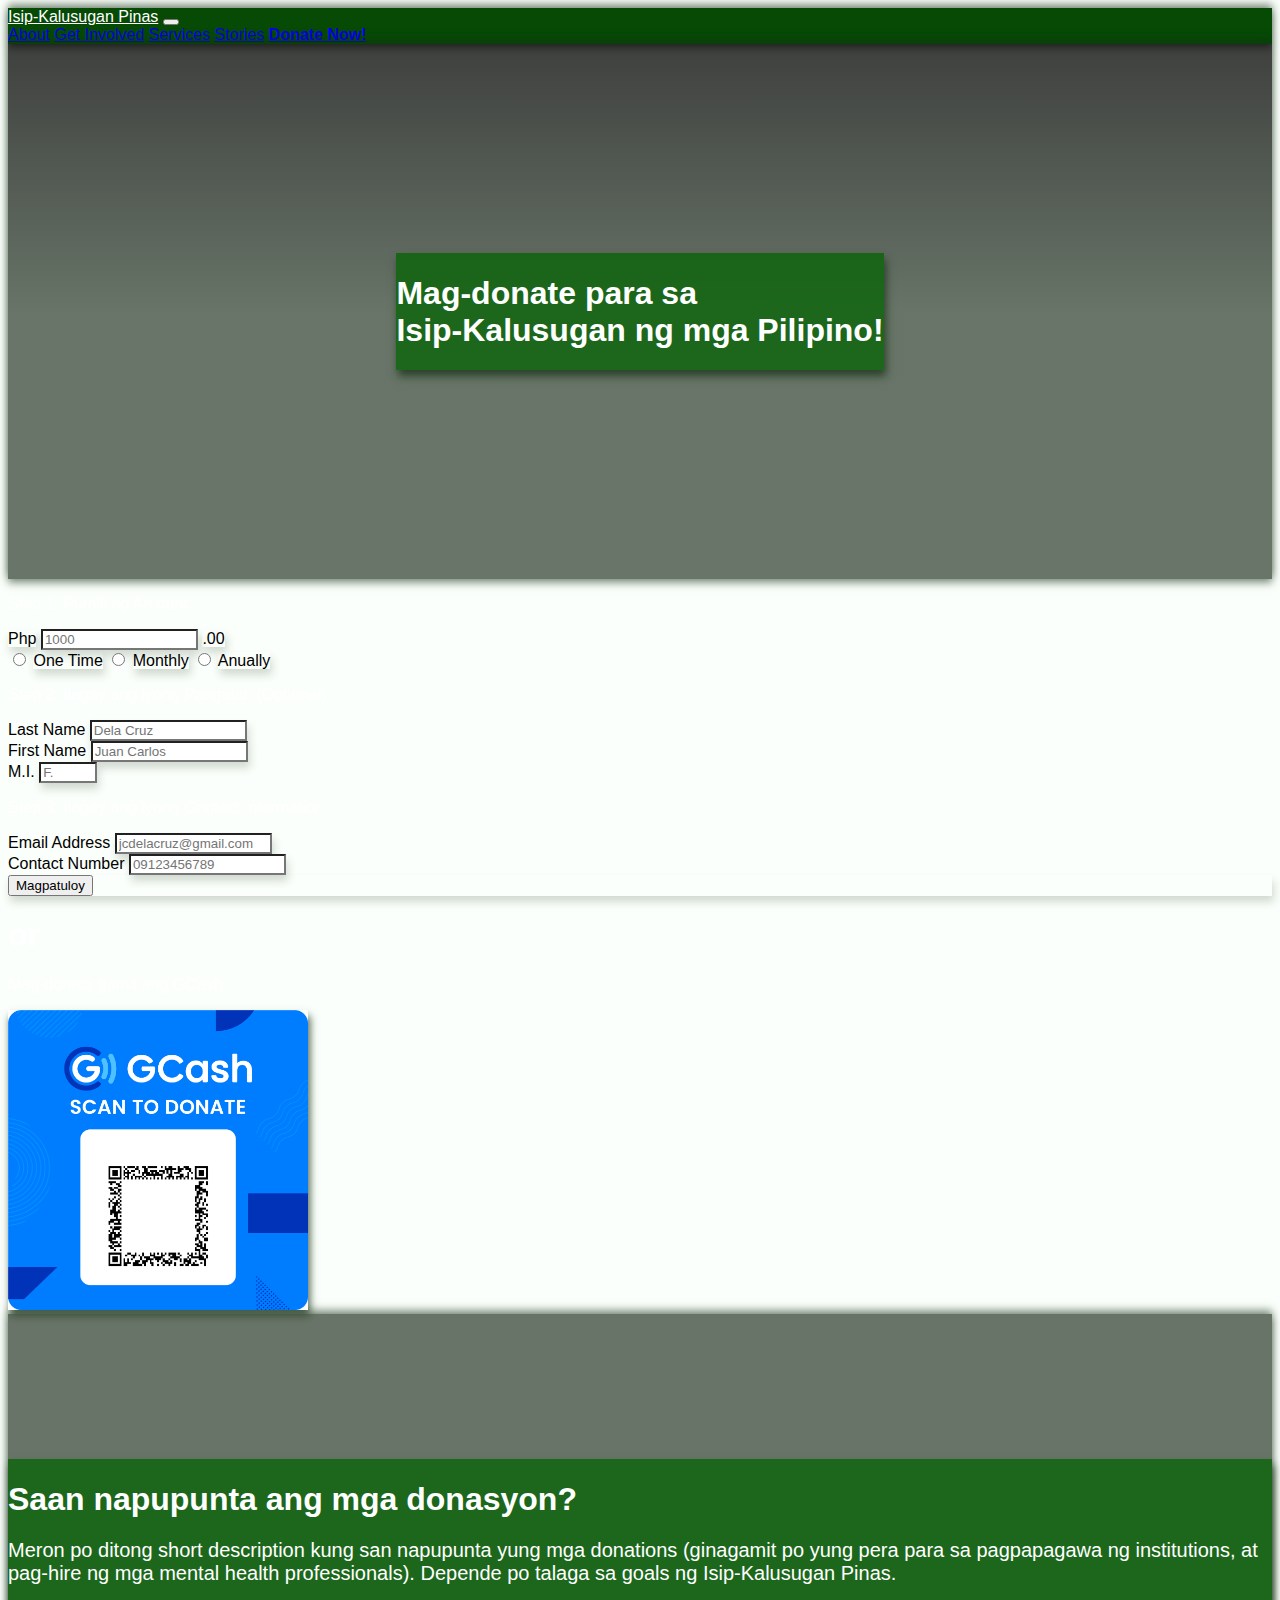
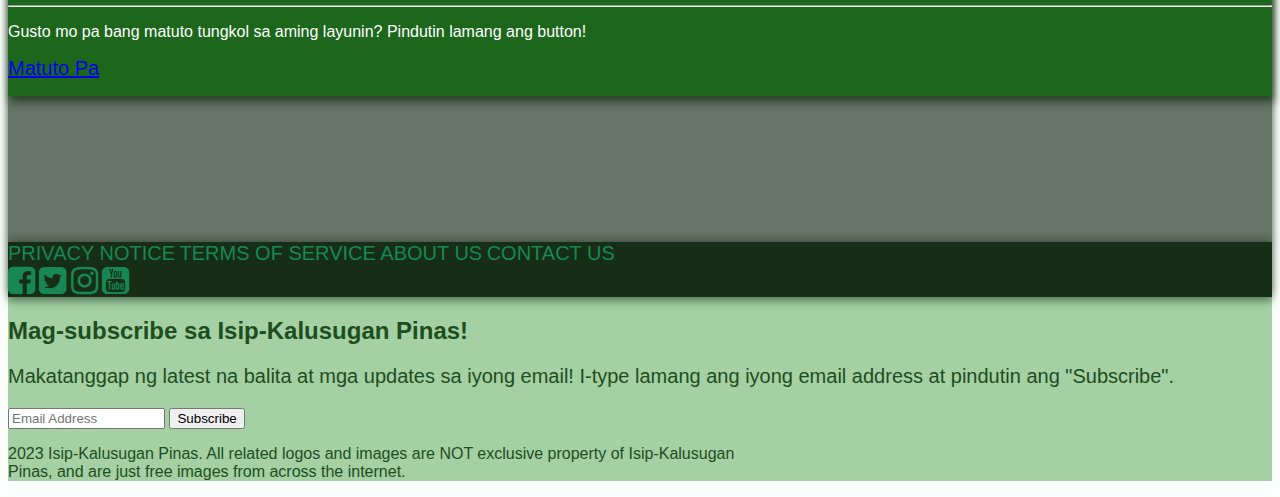
<file: donate.html>
<!DOCTYPE html>
<html lang="en">
<head>
    <meta charset="UTF-8">
    <meta http-equiv="X-UA-Compatible" content="IE=edge">
    <meta name="viewport" content="width=device-width, initial-scale=1.0">
    <link href="https://cdn.jsdelivr.net/npm/bootstrap@5.3.0-alpha3/dist/css/bootstrap.min.css" rel="stylesheet" integrity="sha384-KK94CHFLLe+nY2dmCWGMq91rCGa5gtU4mk92HdvYe+M/SXH301p5ILy+dN9+nJOZ" crossorigin="anonymous">
    <title>Donate Now</title>

    <link rel="stylesheet" href="https://cdnjs.cloudflare.com/ajax/libs/font-awesome/4.7.0/css/font-awesome.min.css">
    <link rel="stylesheet" type="text/css" href="style.css">
    <link rel="icon" href="https://icon-library.com/images/213ec8269d.png">
    
    <style>
        .headerBg::before {    
            content: "";
            background: url('https://images.pexels.com/photos/6646770/pexels-photo-6646770.jpeg?auto=compress&cs=tinysrgb&w=1260&h=750&dpr=1') center no-repeat, linear-gradient(180deg, rgb(0, 0, 0, 0.75) 0%, rgba(54, 70, 54, 0.75) 50%); background-size: cover;
            background-blend-mode: overlay;
            position: absolute;
            background-position: center;
            background-repeat: no-repeat;
            background-size: cover;
            top: 0px;
            right: 0px;
            bottom: 0px;
            left: 0px;
        }
        .aboutBg::before {    
            content: "";
            background-color: rgba(54, 70, 54, 0.75);
            background-image: url('https://images.pexels.com/photos/933622/pexels-photo-933622.jpeg?auto=compress&cs=tinysrgb&w=1260&h=750&dpr=1');
            background-blend-mode: overlay;
            position: absolute;
            background-position: 0 20%;
            background-repeat: no-repeat;
            background-size: cover;
            top: 0px;
            right: 0px;
            bottom: 0px;
            left: 0px;
        }
    </style>

    <link rel="stylesheet" type="text/css" href="donate.css">

</head>
<body style="background-image: url(https://images.pexels.com/photos/1200225/pexels-photo-1200225.jpeg?auto=compress&cs=tinysrgb&w=1260&h=750&dpr=1); height: 100%; background-position: center; background-size: cover; background-color: rgba(250, 255, 250, 0.875); background-blend-mode: overlay;">

    <!---------------------- NAVBAR ---------------------->
    <nav class="navbar navbar-expand-md navbar-dark nav-underline sticky-top px-lg-5 px-3 py-3 navbar-toggler rounded-0 divShadow justify-content-between" style="background-color: rgb(6, 74, 6);">
        <a class="navbar-brand fs-3 titleText" href="index.html">Isip-Kalusugan Pinas</a>
        <button class="navbar-toggler" type="button" data-bs-toggle="collapse" data-bs-target="#navbarCollapsed">
            <span class="navbar-toggler-icon"></span>
        </button>
        <div class="collapse navbar-collapse" id="navbarCollapsed">
            <div class="navbar-nav d-flex justify-content-between">
                <a class="nav-item nav-link" href="about.html">About</a>
                <a class="nav-item nav-link" href="getinvolved.html">Get Involved</a>
                <a class="nav-item nav-link" href="services.html">Services</a>
                <a class="nav-item nav-link" href="stories.html">Stories</a>
                <a class="nav-item nav-link active" href="donate.html"><b>Donate Now!</b></a>
            </div>
        </div>
    </nav>

    
    <main class="d-flex flex-column">

        <!---------------------- HEADER ---------------------->
        <div class="p-lg-5 p-3 bgBackground headerBg divShadow" style="color: white;">
            <div class="bgContent m-md-5 p-md-5 p-3 boxShadow py-0" style="background-color: rgb(3, 99, 3, 0.75);">
                <h1 class="display-2 titleText text-center">Mag-donate para sa<br class="headerBreak"><span class="headerSpace">&nbsp;</span>Isip-Kalusugan ng mga Pilipino!</h1>
            </div>
        </div>

        
        <!---------------------- DONATE ---------------------->
        <div class="d-flex flex-lg-row flex-column align-items-center align-self-center w-100">
            <form class="d-flex flex-column form-inline needs-validation p-lg-5 p-3 align-items-center" novalidate>

                <p class="titleText text-success-emphasis fs-3 text-center mx-5">Step 1: Pumili ng Amount:</p>
                <div class="form-group mb-3">
                    <div class="input-group">
                        <span class="input-group-text bg-success-subtle cardShadow text-success-emphasis">Php</span>
                        <input type="number" class="form-control cardShadow" placeholder="1000" required>
                        <span class="input-group-text bg-success-subtle cardShadow text-success-emphasis">.00</span>
                    </div>
                </div>
    
                <div class="form-group mb-4 pb-4">
                    <div class="btn-group">
                        <input type="radio" class="btn-check" name="donateFreq" id="freqOnce" required>
                        <label class="btn btn-light cardShadow" for="freqOnce">One Time</label>
    
                        <input type="radio" class="btn-check" name="donateFreq" id="freqMonthly" required>
                        <label class="btn btn-light cardShadow" for="freqMonthly">Monthly</label>
    
                        <input type="radio" class="btn-check" name="donateFreq" id="freqAnnually" required>
                        <label class="btn btn-light cardShadow" for="freqAnnually">Anually</label>
                    </div>
                </div>
    
                <p class="titleText text-success-emphasis fs-3 text-center mx-5">Step 2: Ilagay ang iyong Pangalan (Optional):</p>
                <div class="form-group row row-cols-md-auto row-cols-1 mb-4 pb-4">
                    <div class="col-sm-auto mx-auto">
                        <label for="lastname" class="form-label">Last Name</label>
                        <input type="text" class="form-control cardShadow" id="lastname" placeholder="Dela Cruz">
                    </div>
                    <div class="col-sm-auto mx-auto">
                        <label for="fastname" class="form-label">First Name</label>
                        <input type="text" class="form-control cardShadow" id="firstname" placeholder="Juan Carlos">
                    </div>
                    <div class="col-sm-auto mx-auto">
                        <label for="middleinitial" class="form-label">M.I.</label>
                        <input type="text" class="form-control cardShadow" id="middleinitial" placeholder="F." style="width: 50px">
                    </div>
                </div>
    
                <p class="titleText text-success-emphasis fs-3 text-center mx-5">Step 3: Ilagay ang iyong Contact Information:</p>
                <div class="form-group row row-cols-md-auto row-cols-1 mb-4 pb-4">
                    <div class="col-auto mx-auto">
                        <label for="emailadd">Email Address</label>
                        <input type="email" class="form-control cardShadow" id="emailadd" placeholder="jcdelacruz@gmail.com" required>
                    </div>
                    <div class="col-auto mx-auto">
                        <label for="contactno">Contact Number</label>
                        <input type="text" class="form-control cardShadow" id="contactno" placeholder="09123456789" required>
                    </div>
                </div>
                
                <div class="cardShadow">
                    <button type="submit" class="btn btn-success py-2 px-4 rounded-0">Magpatuloy</button>
                </div>
    
            </form>
            <h1 class="titleText text-success-emphasis">or</h1>
            <div class="d-flex flex-column align-items-center my-5 mx-sm-5 mx-auto">
                <p class="titleText text-success-emphasis fs-3 text-center">Mag-donate gamit ang GCash</p>
                <img src="gcash.png" style="width: 300px;" class="mb-5 mt-0 mx-sm-5 mx-auto rounded-5 boxShadow">
            </div>
        </div>
        

        <!---------------------- ABOUT ---------------------->
        <div class="d-flex divShadow">
            <div class="p-lg-5 p-3 bgBackground aboutBg" style="height: 528px; color: white;">
                <div class="bgContent p-md-5 p-sm-4 p-2 m-sm-5 boxShadow" style="background-color: rgb(3, 99, 3, 0.75);">
                    <h1 class="display-3 titleText px-2 px-sm-0">Saan napupunta ang mga donasyon?</h1>
                    <p class="lead px-md-4 mx-md-4 responsiveFont1 text-md-start text-center">Meron po ditong short description kung san napupunta yung mga donations (ginagamit po yung pera para sa pagpapagawa ng institutions, at pag-hire ng mga mental health professionals). Depende po talaga sa goals ng Isip-Kalusugan Pinas.</p>
                    <hr class="my-lg-4 my-2 fs-6">
                    <p class="text-md-end text-center responsiveFont2">Gusto mo pa bang matuto tungkol sa aming layunin? Pindutin lamang ang button!</p>
                    <p class="lead text-md-end text-center">
                        <a class="btn btn-success btn-lg responsiveFont1" href="about.html" role="button">Matuto Pa</a>
                    </p>
                </div>
            </div>
        </div>

    </main>

    <!-- -------------------- FOOTER -------------------- -->
    <footer class="d-flex flex-column text-center footerText" style="background-color: #a4d0a4;">
        <div class="d-flex flex-lg-row flex-column justify-content-between align-items-center divShadow row-gap-3 px-lg-5 px-md-2 px-3 py-lg-4 py-3" style="background-color: rgb(22, 45, 22)">
            <div class="row row-cols-1 row-cols-sm-2 row-cols-md-4 g-md-5 g-3">
                <a href="#link" class="col responsiveFont1 titleText footerLink align-self-center" style="text-decoration: none; transition: 0.2s color; color: #198754">PRIVACY NOTICE</a>
                <a href="#link" class="col responsiveFont1 titleText footerLink align-self-center" style="text-decoration: none; transition: 0.2s color; color: #198754">TERMS OF SERVICE</a>
                <a href="#link" class="col responsiveFont1 titleText footerLink align-self-center" style="text-decoration: none; transition: 0.2s color; color: #198754">ABOUT US</a>
                <a href="#link" class="col responsiveFont1 titleText footerLink align-self-center" style="text-decoration: none; transition: 0.2s color; color: #198754">CONTACT US</a>
            </div>
            <div class="row row-cols-2 row-cols-sm-4 g-md-5 g-3">
                <a href="#link" class="col fa fa-2x fa-facebook-square" style="text-decoration: none; transition: 0.2s color;"></a>
                <a href="#link" class="col fa fa-2x fa-twitter-square" style="text-decoration: none; transition: 0.2s color;"></a>
                <a href="#link" class="col fa fa-2x fa-instagram" style="text-decoration: none; transition: 0.2s color;"></a>
                <a href="#link" class="col fa fa-2x fa-youtube-square" style="text-decoration: none; transition: 0.2s color;"></a>
            </div>
        </div>
        <div class="d-flex flex-column justify-content-center align-self-center py-lg-5 py-3 px-4 px-lg-0 mt-3 mb-4">
            <div>
                <h2 class="titleText footerText text-center">Mag-subscribe sa Isip-Kalusugan Pinas!</h2>
                <p class="text-center responsiveFont1">Makatanggap ng latest na balita at mga updates sa iyong email! I-type lamang ang iyong email address at pindutin ang "Subscribe".</p>
            </div>
            <form class="align-self-center needs-validation" novalidate>
                <div class="input-group mb-3">
                    <input type="email" class="form-control" placeholder="Email Address" required>
                    <button type="submit" class="btn btn-success">Subscribe</button>
                </div>
            </form>
        </div>
        <div class="mb-3 px-2 px-md-0 responsiveFont2">
            <p class="mx-auto my-0" style="width: 60%;">2023 Isip-Kalusugan Pinas. All related logos and images are NOT exclusive property of Isip-Kalusugan Pinas, and are just free images from across the internet.</p>
        </div>
    </footer>

    <script>
        // Example starter JavaScript for disabling form submissions if there are invalid fields
        (function () {
          'use strict'
        
          // Fetch all the forms we want to apply custom Bootstrap validation styles to
          var forms = document.querySelectorAll('.needs-validation')
        
          // Loop over them and prevent submission
          Array.prototype.slice.call(forms)
            .forEach(function (form) {
              form.addEventListener('submit', function (event) {
                if (!form.checkValidity()) {
                  event.preventDefault()
                  event.stopPropagation()
                }
        
                form.classList.add('was-validated')
              }, false)
            })
        })()
    </script>

    <script src="https://cdn.jsdelivr.net/npm/bootstrap@5.3.0-alpha3/dist/js/bootstrap.bundle.min.js" integrity="sha384-ENjdO4Dr2bkBIFxQpeoTz1HIcje39Wm4jDKdf19U8gI4ddQ3GYNS7NTKfAdVQSZe" crossorigin="anonymous"></script>
</body>
</html>
</file>
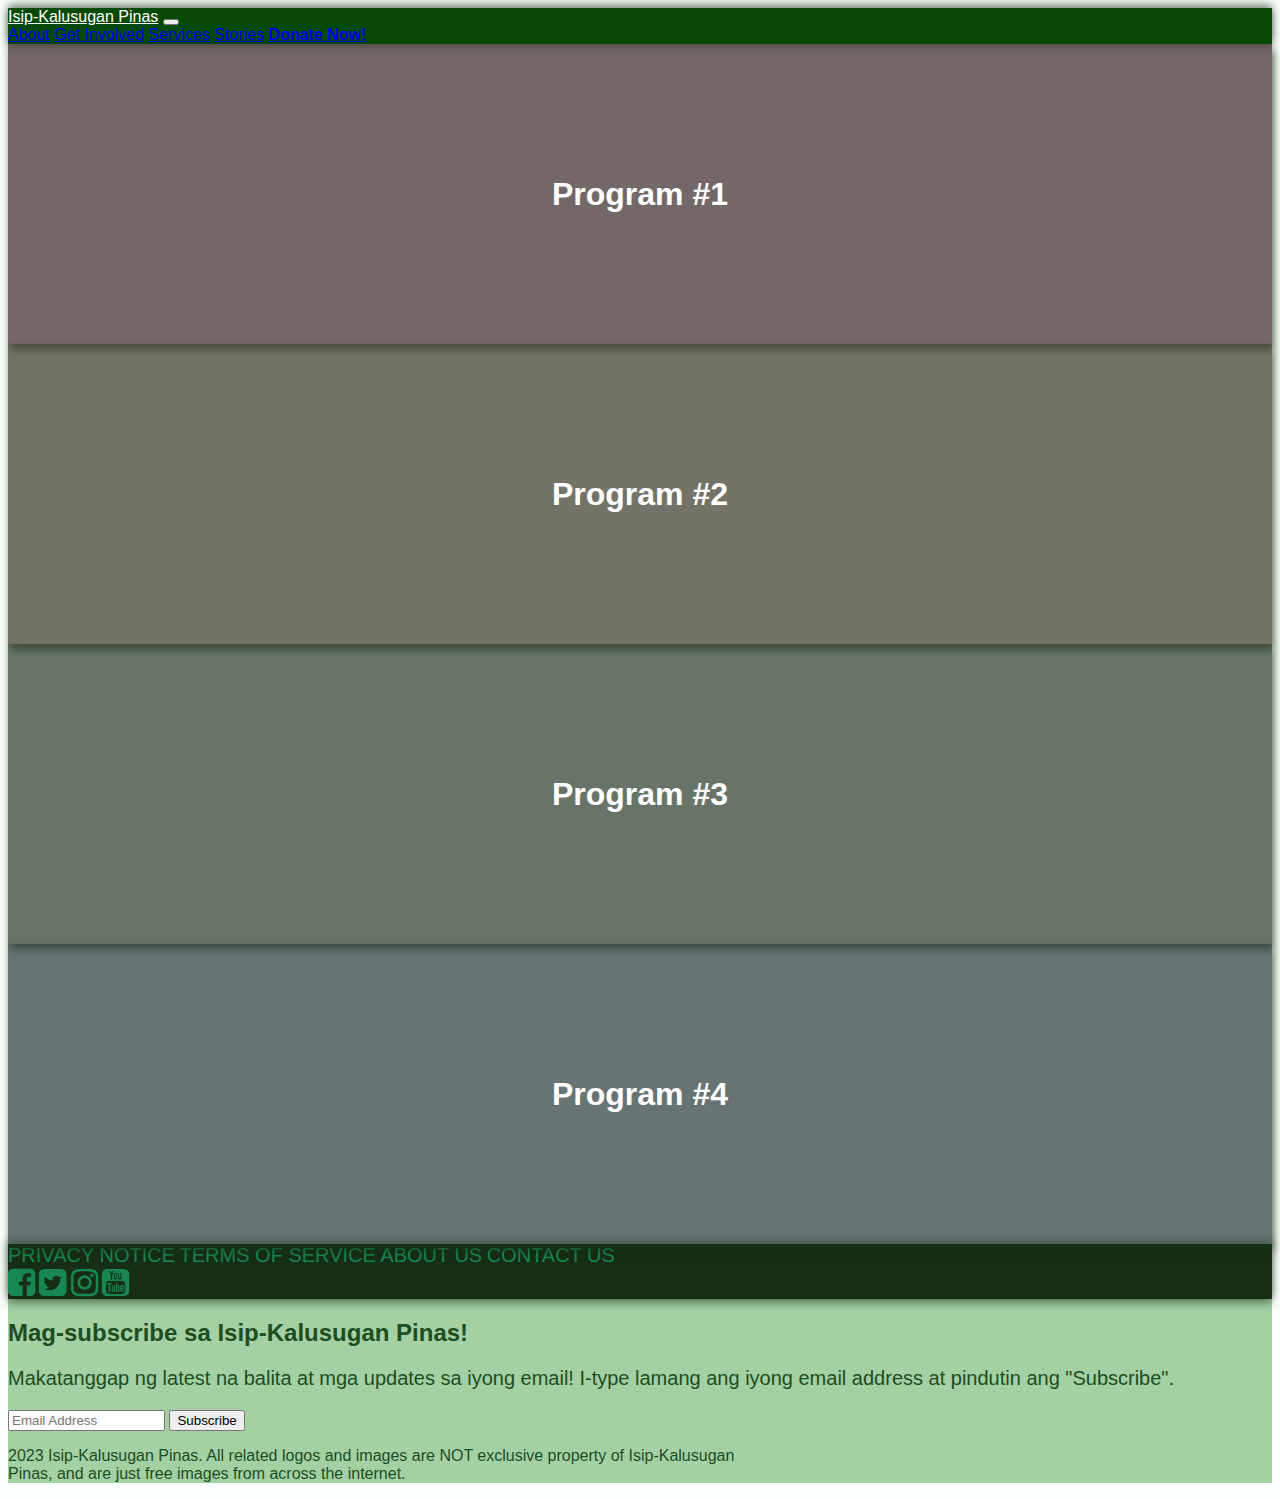
<file: services.html>
<!DOCTYPE html>
<html lang="en">
<head>
    <meta charset="UTF-8">
    <meta http-equiv="X-UA-Compatible" content="IE=edge">
    <meta name="viewport" content="width=device-width, initial-scale=1.0">
    <link href="https://cdn.jsdelivr.net/npm/bootstrap@5.3.0-alpha3/dist/css/bootstrap.min.css" rel="stylesheet" integrity="sha384-KK94CHFLLe+nY2dmCWGMq91rCGa5gtU4mk92HdvYe+M/SXH301p5ILy+dN9+nJOZ" crossorigin="anonymous">
    <title>Services</title>

    <link rel="stylesheet" href="https://cdnjs.cloudflare.com/ajax/libs/font-awesome/4.7.0/css/font-awesome.min.css">
    <link rel="stylesheet" type="text/css" href="style.css">
    <link rel="icon" href="https://icon-library.com/images/213ec8269d.png">

    <style>
        .program1Bg::before {    
            content: "";
            background-color: rgba(70, 54, 54, 0.75);
            background-image: url('https://images.pexels.com/photos/7579117/pexels-photo-7579117.jpeg?auto=compress&cs=tinysrgb&w=1260&h=750&dpr=1');
            background-blend-mode: overlay;
            position: absolute;
            background-position: 0 75%;
            background-repeat: no-repeat;
            background-size: cover;
            top: 0px;
            right: 0px;
            bottom: 0px;
            left: 0px;
        }
        .program2Bg::before {    
            content: "";
            background-color: rgba(70, 70, 54, 0.75);
            background-image: url('https://images.pexels.com/photos/4101143/pexels-photo-4101143.jpeg?auto=compress&cs=tinysrgb&w=1260&h=750&dpr=1');
            background-blend-mode: overlay;
            position: absolute;
            background-position: 0 25%;
            background-repeat: no-repeat;
            background-size: cover;
            top: 0px;
            right: 0px;
            bottom: 0px;
            left: 0px;
        }
        .program3Bg::before {    
            content: "";
            background-color: rgba(54, 70, 54, 0.75);
            background-image: url('https://images.pexels.com/photos/6995244/pexels-photo-6995244.jpeg?auto=compress&cs=tinysrgb&w=1260&h=750&dpr=1');
            background-blend-mode: overlay;
            position: absolute;
            background-position: 0 100%;
            background-repeat: no-repeat;
            background-size: cover;
            top: 0px;
            right: 0px;
            bottom: 0px;
            left: 0px;
        }
        .program4Bg::before {    
            content: "";
            background-color: rgba(54, 70, 70, 0.75);
            background-image: url('https://images.pexels.com/photos/4051134/pexels-photo-4051134.jpeg?auto=compress&cs=tinysrgb&w=1260&h=750&dpr=1');
            background-blend-mode: overlay;
            position: absolute;
            background-position: center;
            background-repeat: no-repeat;
            background-size: cover;
            top: 0px;
            right: 0px;
            bottom: 0px;
            left: 0px;
        }
        .hoverStyle {
            transition: 0.3s;
        }
        .hoverStyle:hover {
            transform: scale(105%);
        }

    </style>
    
</head>
<body style="background-image: url(https://images.pexels.com/photos/1200225/pexels-photo-1200225.jpeg?auto=compress&cs=tinysrgb&w=1260&h=750&dpr=1); height: 100%; background-position: center; background-size: cover; background-color: rgba(250, 255, 250, 0.875); background-blend-mode: overlay;">

    <!---------------------- NAVBAR ---------------------->
    <nav class="navbar navbar-expand-md navbar-dark nav-underline sticky-top px-lg-5 px-3 py-3 navbar-toggler rounded-0 divShadow justify-content-between" style="background-color: rgb(6, 74, 6);">
        <a class="navbar-brand fs-3 titleText" href="index.html">Isip-Kalusugan Pinas</a>
        <button class="navbar-toggler" type="button" data-bs-toggle="collapse" data-bs-target="#navbarCollapsed">
            <span class="navbar-toggler-icon"></span>
        </button>
        <div class="collapse navbar-collapse" id="navbarCollapsed">
            <div class="navbar-nav d-flex justify-content-between">
                <a class="nav-item nav-link" href="about.html">About</a>
                <a class="nav-item nav-link" href="getinvolved.html">Get Involved</a>
                <a class="nav-item nav-link active" href="services.html">Services</a>
                <a class="nav-item nav-link" href="stories.html">Stories</a>
                <a class="nav-item nav-link" href="donate.html"><b>Donate Now!</b></a>
            </div>
        </div>
    </nav>

    <!---------------------- BUTTONS ---------------------->
    <main class="d-flex flex-column p-lg-5 p-3">
        <a href="#article" class="p-lg-5 p-3 bgBackground program1Bg boxShadow mx-md-5 my-3 hoverStyle" style="height: 300px; width: auto; text-decoration: none; cursor: pointer;">
            <h1 class="display-1 bgContent bg-black bg-opacity-50 rounded-5 px-sm-5 px-4 py-3 text-center titleText">Program #1</h1>
        </a>
        <a href="#article" class="p-lg-5 p-3 bgBackground program2Bg boxShadow mx-md-5 my-3 hoverStyle" style="height: 300px; width: auto; text-decoration: none; cursor: pointer;">
            <h1 class="display-1 bgContent bg-black bg-opacity-50 rounded-5 px-sm-5 px-4 py-3 text-center titleText">Program #2</h1>
        </a>
        <a href="#article" class="p-lg-5 p-3 bgBackground program3Bg boxShadow mx-md-5 my-3 hoverStyle" style="height: 300px; width: auto; text-decoration: none; cursor: pointer;">
            <h1 class="display-1 bgContent bg-black bg-opacity-50 rounded-5 px-sm-5 px-4 py-3 text-center titleText">Program #3</h1>
        </a>
        <a href="#article" class="p-lg-5 p-3 bgBackground program4Bg boxShadow mx-md-5 my-3 hoverStyle" style="height: 300px; width: auto; text-decoration: none; cursor: pointer;">
            <h1 class="display-1 bgContent bg-black bg-opacity-50 rounded-5 px-sm-5 px-4 py-3 text-center titleText">Program #4</h1>
        </a>
    
    </main>

    <!-- -------------------- FOOTER -------------------- -->
    <footer class="d-flex flex-column text-center footerText" style="background-color: #a4d0a4;">
        <div class="d-flex flex-lg-row flex-column justify-content-between align-items-center divShadow row-gap-3 px-lg-5 px-md-2 px-3 py-lg-4 py-3" style="background-color: rgb(22, 45, 22)">
            <div class="row row-cols-1 row-cols-sm-2 row-cols-md-4 g-md-5 g-3">
                <a href="#link" class="col responsiveFont1 titleText footerLink align-self-center" style="text-decoration: none; transition: 0.2s color; color: #198754">PRIVACY NOTICE</a>
                <a href="#link" class="col responsiveFont1 titleText footerLink align-self-center" style="text-decoration: none; transition: 0.2s color; color: #198754">TERMS OF SERVICE</a>
                <a href="#link" class="col responsiveFont1 titleText footerLink align-self-center" style="text-decoration: none; transition: 0.2s color; color: #198754">ABOUT US</a>
                <a href="#link" class="col responsiveFont1 titleText footerLink align-self-center" style="text-decoration: none; transition: 0.2s color; color: #198754">CONTACT US</a>
            </div>
            <div class="row row-cols-2 row-cols-sm-4 g-md-5 g-3">
                <a href="#link" class="col fa fa-2x fa-facebook-square" style="text-decoration: none; transition: 0.2s color;"></a>
                <a href="#link" class="col fa fa-2x fa-twitter-square" style="text-decoration: none; transition: 0.2s color;"></a>
                <a href="#link" class="col fa fa-2x fa-instagram" style="text-decoration: none; transition: 0.2s color;"></a>
                <a href="#link" class="col fa fa-2x fa-youtube-square" style="text-decoration: none; transition: 0.2s color;"></a>
            </div>
        </div>
        <div class="d-flex flex-column justify-content-center align-self-center py-lg-5 py-3 px-4 px-lg-0 mt-3 mb-4">
            <div>
                <h2 class="titleText footerText text-center">Mag-subscribe sa Isip-Kalusugan Pinas!</h2>
                <p class="text-center responsiveFont1">Makatanggap ng latest na balita at mga updates sa iyong email! I-type lamang ang iyong email address at pindutin ang "Subscribe".</p>
            </div>
            <form class="align-self-center needs-validation" novalidate>
                <div class="input-group mb-3">
                    <input type="email" class="form-control" placeholder="Email Address" required>
                    <button type="submit" class="btn btn-success">Subscribe</button>
                </div>
            </form>
        </div>
        <div class="mb-3 px-2 px-md-0 responsiveFont2">
            <p class="mx-auto my-0" style="width: 60%;">2023 Isip-Kalusugan Pinas. All related logos and images are NOT exclusive property of Isip-Kalusugan Pinas, and are just free images from across the internet.</p>
        </div>
    </footer>

    <script>
        // Example starter JavaScript for disabling form submissions if there are invalid fields
        (function () {
          'use strict'
        
          // Fetch all the forms we want to apply custom Bootstrap validation styles to
          var forms = document.querySelectorAll('.needs-validation')
        
          // Loop over them and prevent submission
          Array.prototype.slice.call(forms)
            .forEach(function (form) {
              form.addEventListener('submit', function (event) {
                if (!form.checkValidity()) {
                  event.preventDefault()
                  event.stopPropagation()
                }
        
                form.classList.add('was-validated')
              }, false)
            })
        })()
    </script>

    <script src="https://cdn.jsdelivr.net/npm/bootstrap@5.3.0-alpha3/dist/js/bootstrap.bundle.min.js" integrity="sha384-ENjdO4Dr2bkBIFxQpeoTz1HIcje39Wm4jDKdf19U8gI4ddQ3GYNS7NTKfAdVQSZe" crossorigin="anonymous"></script>
</body>
</html>
</file>
<file: style.css>
* {
    font-family: 'Gill Sans', 'Gill Sans MT', Calibri, 'Trebuchet MS', sans-serif;
}

.titleText {
    font-family: Impact, sans-serif;
    color: #ffffff;
}

.bgBackground {
    position: relative; 
    width: 100%;
    display: flex;
    align-items: center;
    justify-content: center;
}

.bgContent {
    position: relative;
}

.cardShadow {
    box-shadow: 2px 6px 8px 0 rgba(22, 50, 22, 0.18);
}

.boxShadow {
    box-shadow: 2px 6px 8px 0 rgba(22, 50, 22, 0.75);
}

.divShadow {
    box-shadow: 0 4px 8px 0 rgba(22, 50, 22, 0.5), 0 -4px 8px 0 rgba(22, 50, 22, 0.5);
}

.arrow {
    border: solid rgb(0, 75, 0);
    border-width: 0 2px 2px 0;
    display: inline-block;
    padding: 2px;
}

.right {
    transform: translate(-2px, -2px) rotate(-45deg);
}

.down {
    transform: rotate(45deg);
}

/*********** FOOTER ***********/
.footerText {
    color: rgb(30, 77, 30) !important;
}

/* FOOTER LINKS */
.footerLink:hover {
    color: #5ba884 !important;
}

/* SOCMED ICONS */
.fa {
    color: #198754;
}
.fa-facebook-square:hover {
    color: #3b5998 !important;
}
.fa-twitter-square:hover {
    color: #00acee !important;
}
.fa-instagram:hover {
    color: #d62976 !important;
}
.fa-youtube-square:hover {
    color: #c4302b !important;
}

/*********** RESPONSIVENESS ***********/
/* JUMBOTRON SIZE */
@media (min-width: 425.02px) {
    .bgBackground {
        height: 700px; 
    }
}
@media (max-width: 425px) {
    .bgBackground {
        height: 500px;
    }
}

/* titleText FONTS */
@media (max-width: 425px) {
    .titleText {
        font-size: 36px;
    }
}
@media (max-width: 375px) {
    .titleText {
        text-align: center;
    }
}
@media (max-width: 320px) {
    .titleText {
        font-size: 30px;
        text-align: center;
    }
}


/* PARAGRAPH FONTS */
@media (min-width: 425.02px) {
    .responsiveFont1 {
        font-size: 20px;
    }
}
@media (max-width: 425px) {
    .responsiveFont1 {
        font-size: 18px;
    }
}
@media (max-width: 320px) {
    .responsiveFont1 {
        font-size: 16px;
    }
}

/* PARAGRAPH FONTS (SMALL) */
@media (min-width: 425.02px) {
    .responsiveFont2 {
        font-size: 16px;
    }
}
@media (max-width: 425px) {
    .responsiveFont2 {
        font-size: 14px;
    }
}

/* FOOTER LINKS */
@media (min-width: 768px) {
    .footerLink {
        width: auto;
    }
}
</file>
<file: donate.css>
/* HEADER HEIGHT */
@media (min-width: 768px) {
    .headerBg {
        height: 535px;
    }
}
@media (max-width: 767.98px) {
    .headerBg {
        height: 300px;
    }
}

/* HEADER SPACE */
@media (min-width: 768px) {
    .headerSpace {
        display: none;
    }
}
@media (max-width: 767.98px) {
    .headerBreak {
        display: none;
    }
}
</file>
